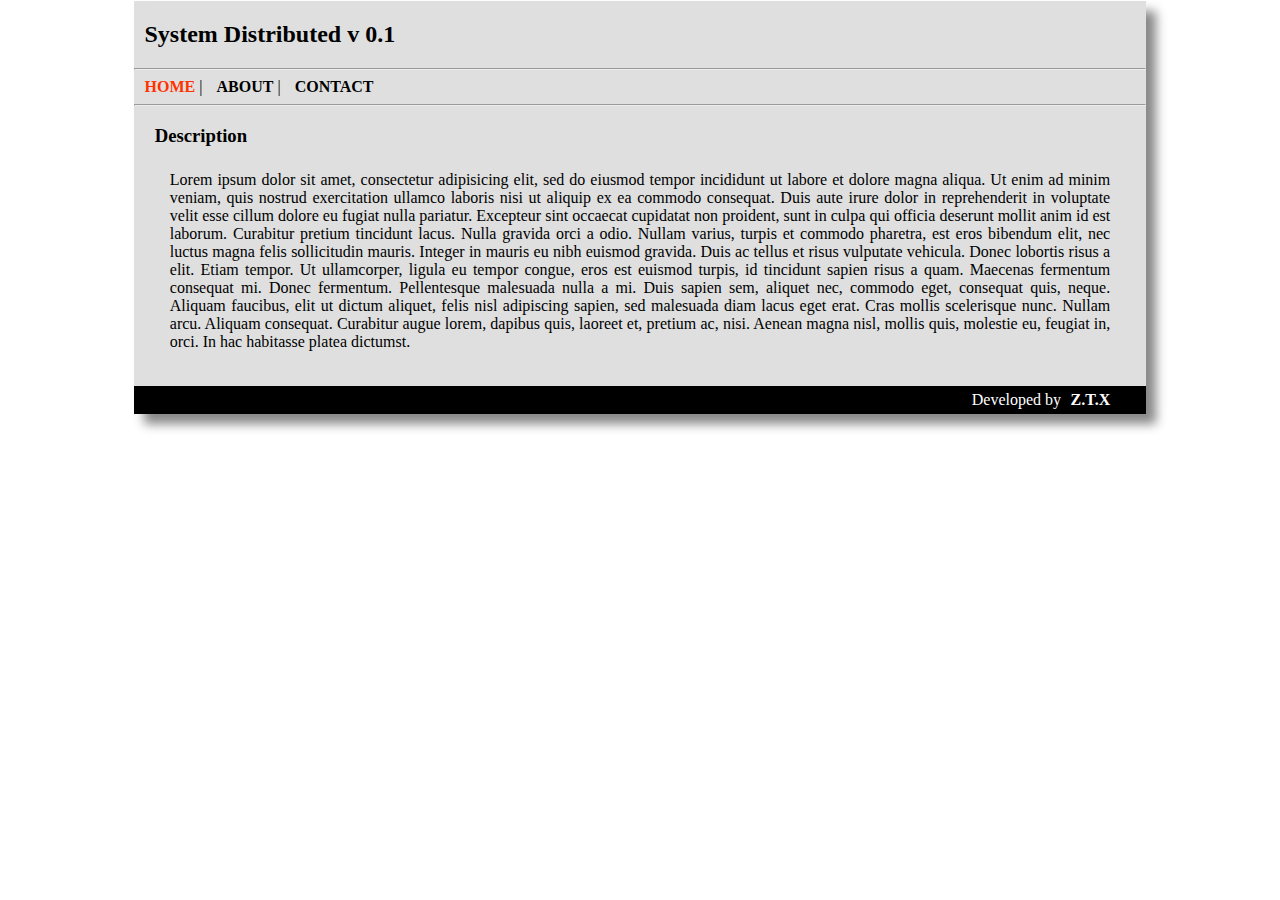
<file: public_html/index.html>
<!DOCTYPE html>
<html>
    <head>
        <title>System Distributed</title>
        <meta charset="UTF-8">
        <meta name="viewport" content="width=device-width, initial-scale=1.0">      
        <link rel="stylesheet" type="text/css" href="www/scripts/css/style.css">
    </head>
    <body>
        <div class="content">
            <h2 class="logo">System Distributed v 0.1</h2>
            <hr/>
            <a href="#" class="menuSelected" >HOME</a> |
            <a href="www/templates/about.html">ABOUT</a> |
            <a href="www/templates/contact.html">CONTACT</a>
            <hr/>
            <h3 class="title">Description</h3>            
            <p>
                Lorem ipsum dolor sit amet, consectetur adipisicing elit, sed do eiusmod tempor incididunt ut labore et dolore magna aliqua. Ut enim ad minim veniam, quis nostrud exercitation ullamco laboris nisi ut aliquip ex ea commodo consequat. Duis aute irure dolor in reprehenderit in voluptate velit esse cillum dolore eu fugiat nulla pariatur. Excepteur sint occaecat cupidatat non proident, sunt in culpa qui officia deserunt mollit anim id est laborum.
                Curabitur pretium tincidunt lacus. Nulla gravida orci a odio. Nullam varius, turpis et commodo pharetra, est eros bibendum elit, nec luctus magna felis sollicitudin mauris. Integer in mauris eu nibh euismod gravida. Duis ac tellus et risus vulputate vehicula. Donec lobortis risus a elit. Etiam tempor. Ut ullamcorper, ligula eu tempor congue, eros est euismod turpis, id tincidunt sapien risus a quam. Maecenas fermentum consequat mi. Donec fermentum. Pellentesque malesuada nulla a mi. Duis sapien sem, aliquet nec, commodo eget, consequat quis, neque. Aliquam faucibus, elit ut dictum aliquet, felis nisl adipiscing sapien, sed malesuada diam lacus eget erat. Cras mollis scelerisque nunc. Nullam arcu. Aliquam consequat. Curabitur augue lorem, dapibus quis, laoreet et, pretium ac, nisi. Aenean magna nisl, mollis quis, molestie eu, feugiat in, orci. In hac habitasse platea dictumst.
            </p>           
            <div class="footer">
                <p class="credits">Developed by<a href="" class="developer">Z.T.X</a></p>
            </div>
        </div>
    </body>
</html>
</file>
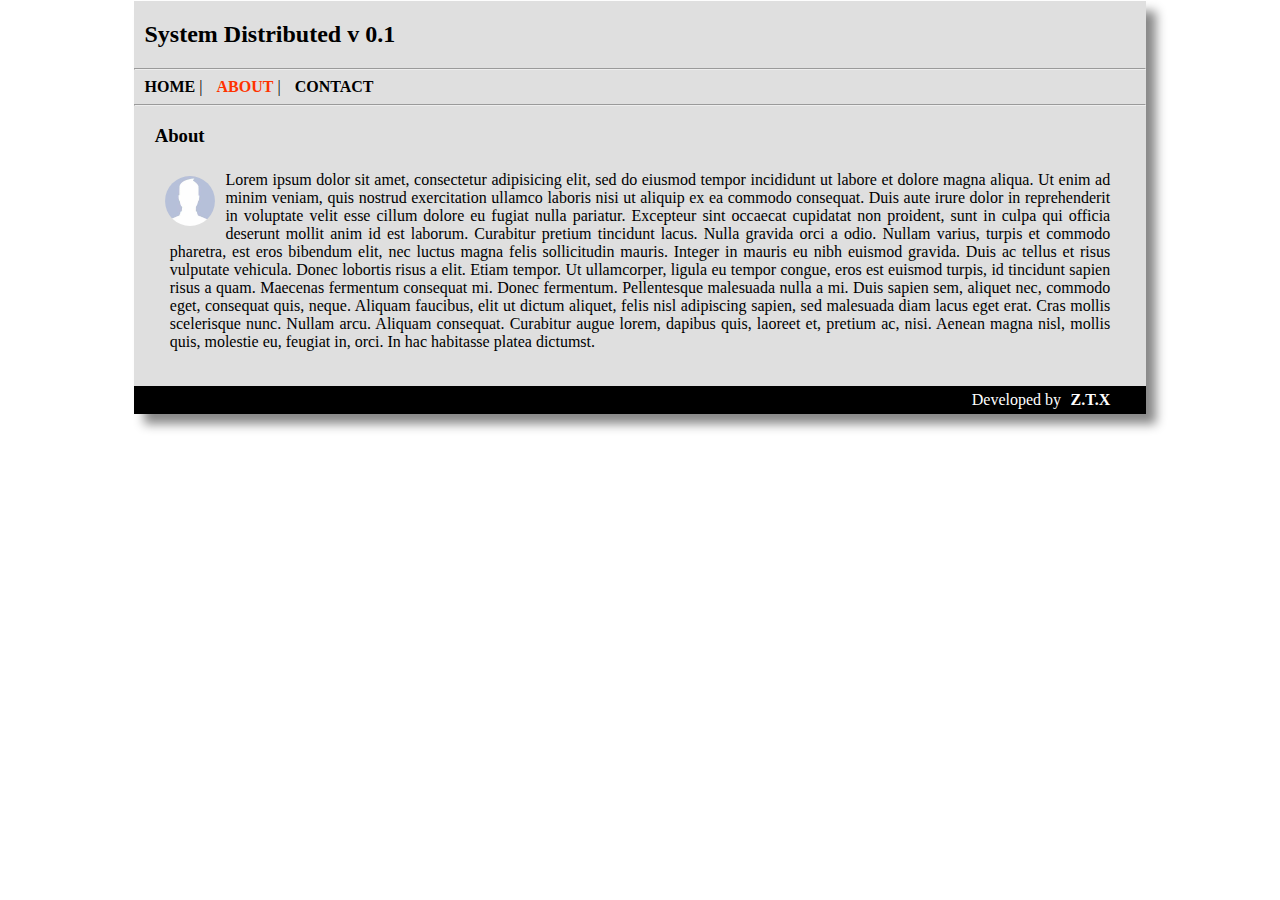
<file: public_html/www/templates/about.html>
<!DOCTYPE html>
<html>
    <head>
        <title>System Distributed</title>
        <meta charset="UTF-8">
        <meta name="viewport" content="width=device-width, initial-scale=1.0">      
        <link rel="stylesheet" type="text/css" href="../scripts/css/style.css">
    </head>
    <body>
        <div class="content">
            <h2 class="logo">System Distributed v 0.1</h2>
            <hr/>
            <a href="../../index.html">HOME</a> |
            <a href="#" class="menuSelected" >ABOUT</a> |
            <a href="contact.html">CONTACT</a>
            <hr/>
            <h3 class="title">About</h3>
            <img src="[data-uri]" width="5%" height="5%"/>
            <div id="about">
            <p>
                Lorem ipsum dolor sit amet, consectetur adipisicing elit, sed do eiusmod tempor incididunt ut labore et dolore magna aliqua. Ut enim ad minim veniam, quis nostrud exercitation ullamco laboris nisi ut aliquip ex ea commodo consequat. Duis aute irure dolor in reprehenderit in voluptate velit esse cillum dolore eu fugiat nulla pariatur. Excepteur sint occaecat cupidatat non proident, sunt in culpa qui officia deserunt mollit anim id est laborum.     
                Curabitur pretium tincidunt lacus. Nulla gravida orci a odio. Nullam varius, turpis et commodo pharetra, est eros bibendum elit, nec luctus magna felis sollicitudin mauris. Integer in mauris eu nibh euismod gravida. Duis ac tellus et risus vulputate vehicula. Donec lobortis risus a elit. Etiam tempor. Ut ullamcorper, ligula eu tempor congue, eros est euismod turpis, id tincidunt sapien risus a quam. Maecenas fermentum consequat mi. Donec fermentum. Pellentesque malesuada nulla a mi. Duis sapien sem, aliquet nec, commodo eget, consequat quis, neque. Aliquam faucibus, elit ut dictum aliquet, felis nisl adipiscing sapien, sed malesuada diam lacus eget erat. Cras mollis scelerisque nunc. Nullam arcu. Aliquam consequat. Curabitur augue lorem, dapibus quis, laoreet et, pretium ac, nisi. Aenean magna nisl, mollis quis, molestie eu, feugiat in, orci. In hac habitasse platea dictumst.
            </p>       
            </div>
            <div class="footer">
                <p class="credits">Developed by<a href="" class="developer">Z.T.X</a></p>
            </div>
        </div>
    </body>
</html>
</file>
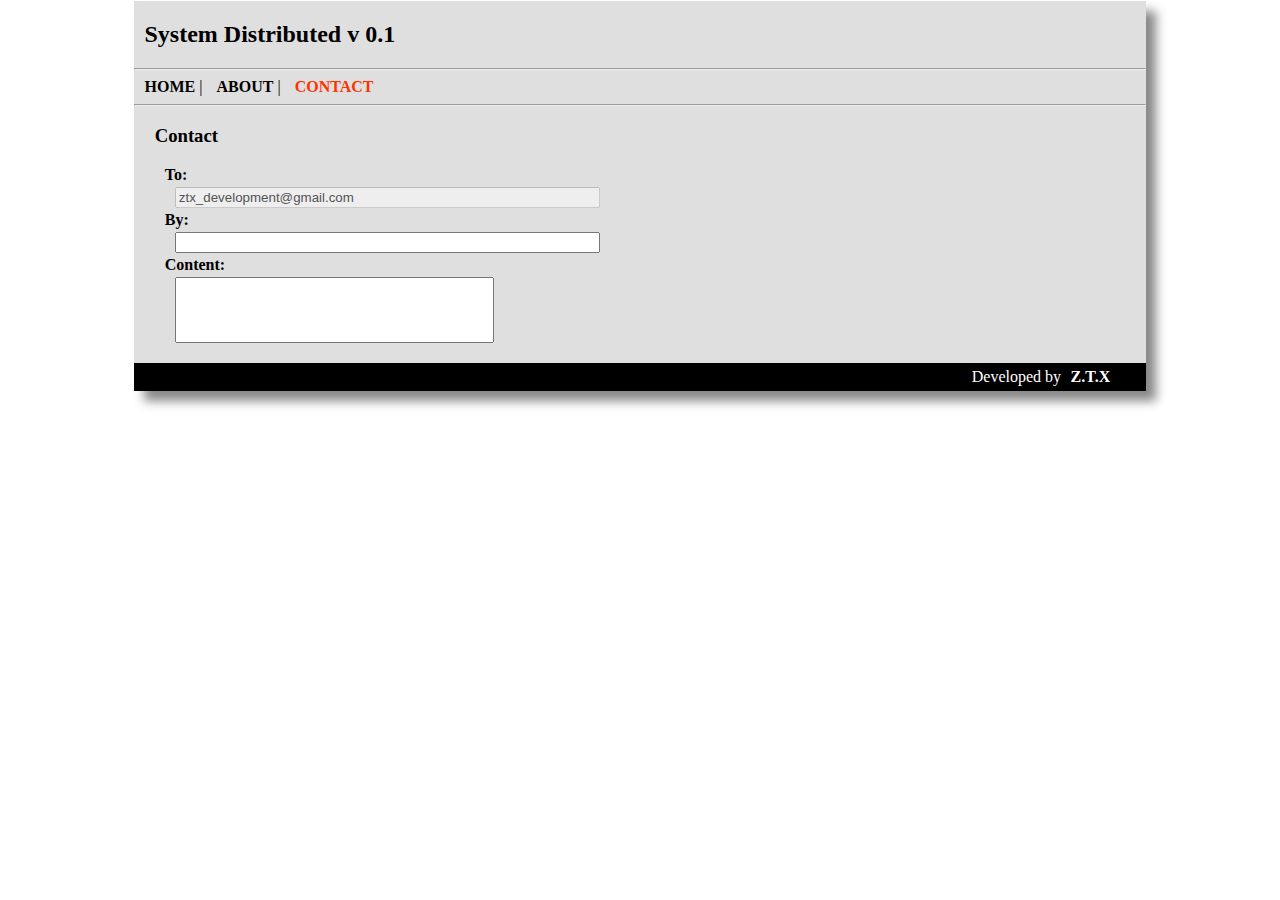
<file: public_html/www/templates/contact.html>
<!DOCTYPE html>
<html>
    <head>
        <title>System Distributed</title>
        <meta charset="UTF-8">
        <meta name="viewport" content="width=device-width, initial-scale=1.0">      
        <link rel="stylesheet" type="text/css" href="../scripts/css/style.css">
    </head>
    <body>
        <div class="content">
            <h2 class="logo">System Distributed v 0.1</h2>
            <hr/>
            <a href="../../index.html">HOME</a> |
            <a href="about.html">ABOUT</a> |
            <a href="contact.html" class="menuSelected">CONTACT</a>
            <hr/>
            <h3 class="title">Contact</h3>    
            <div id="form">
                <h4 class="subtitle">To:</h4><input type="text" name="" value="ztx_development@gmail.com" readonly="readonly" disabled="disabled" size="50%" />
                <h4 class="subtitle">By:</h4><input type="text" name="" value="" size="50%"/>
                <h4 class="subtitle">Content:</h4><textarea name="" rows="4" cols="20" size="50%"></textarea>
            </div>
            <div class="footer">
                <p class="credits">Developed by<a href="" class="developer">Z.T.X</a></p>
            </div>
        </div>
    </body>
</html>
</file>
<file: public_html/www/scripts/css/style.css>
.content {                
    margin: auto;
    margin-top: -1.5%;
    background-color: #dfdfdf;
    box-shadow: 10px 10px 10px #888888;
    width: 80%;
}
.logo{
    font-weight: bold;
    padding-top: 2%;
    margin-left: 1%;
}
.title{
    margin-left: 2%;
}
.footer {
    background-color: #000000; 
    color: white;
    width: 100%;
    height: 50% !important;
}
.credits {
    text-align: right;
}
.developer {
    color: white;                
}
.developer:hover{
    font-size: larger;
}
a {
    margin-left: 1%;
    text-decoration: none;
    font-weight: bold;
    color: #000000;
}
a:hover{
    color: #ff9900;                 
}
.menuSelected {
    color: #ff3300; 
}
.subtitle{
    margin: 0px; 
    margin: .3%;
    margin-left: 3%;
}
body{
    font-family: cursive;
}
p {
    text-align: justify;
    text-justify: inter-word;
    margin-left: 3%;
    margin-right: 3%;
    margin-bottom: 3% !important;
    padding: .5%;
}    
input{
    margin-left: 4%;
}
textArea{
    margin-left: 4%;
    resize: none;
    width: 31%;
}
#form {

}
#about{
    margin-left: 0%;
}
img{
    float: left;
    margin-left: 2%;
    border-radius: 100%;
    border: #000000 1px;
    padding: 1%;
}
</file>
